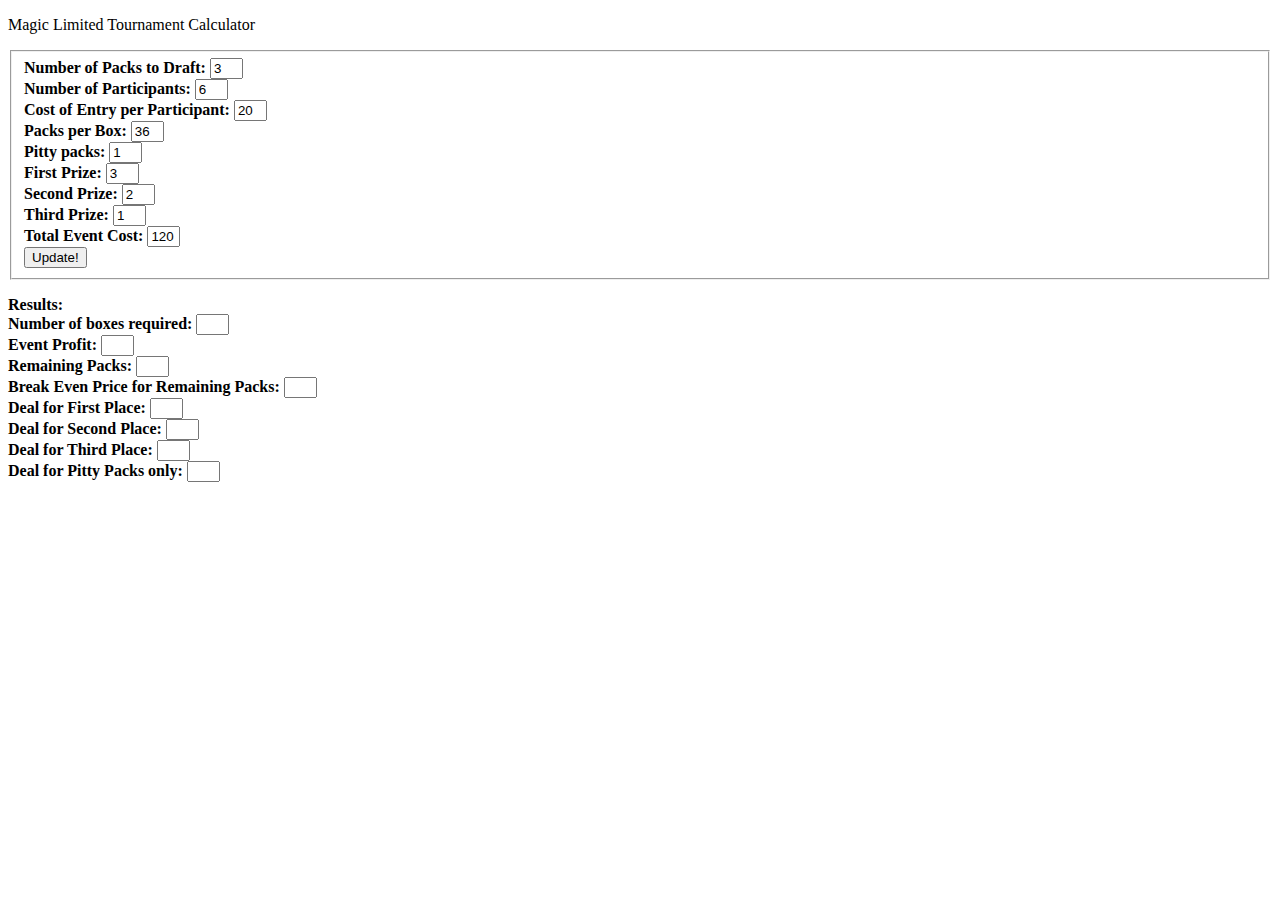
<file: MTGTournamentCalculator/index.html>
<!DOCTYPE html>
<html>
	<head>
		<meta charset="UTF-8"></meta>
		<title>Tournament Calculator</title>
		
	</head>
	<body>
		
		<p>
			Magic Limited Tournament Calculator
		</p>
		<form>
			<fieldset>
				<b>Number of Packs to Draft: </b><input name="playPacks" id="playPacks" size="1" type="text" value="3"><br>
				<b>Number of Participants: </b><input name="playerCount" id="playerCount" size="1" type="text" value="6"><br>
				<b>Cost of Entry per Participant: </b><input name="entryCost" id="entryCost" size="1" type="text" value="20"><br>
				<b>Packs per Box: </b><input name="packsPerBox" id="packsPerBox" size="1" type="text" value="36"><br>
				<b>Pitty packs: </b><input name="prizePittyPacks" id="prizePittyPacks" size="1" type="text" value="1"><br>
				<b>First Prize: </b><input name="prizeFirst" id="prizeFirst" size="1" type="text" value="3"><br>
				<b>Second Prize: </b><input name="prizeSecond" id="prizeSecond" size="1" type="text" value="2"><br>
				<b>Third Prize: </b><input name="prizeThird" id="prizeThird" size="1" type="text" value="1"><br>
				<b>Total Event Cost: </b><input name="totalCost" id="totalCost" size="1" type="text" value="120"><br>
				<button type="button" onclick="t.update()">Update!</button>
			</fieldset>
		</form>
		<p>
			<form>
				<b>Results:</b><br>
				<b>Number of boxes required: </b><input name="boxes" id="boxes" size="1" type="text" value=""><br>
				<b>Event Profit: </b><input name="profit" id="profit" size="1" type="text" value=""><br>
				<b>Remaining Packs: </b><input name="remainingPacks" id="remainingPacks" size="1" type="text" value=""><br>
				<b>Break Even Price for Remaining Packs: </b><input name="remaining" id="remaining" size="1" type="text" value=""><br>
				<b>Deal for First Place: </b><input name="first" id="first" size="1" type="text" value=""><br>
				<b>Deal for Second Place: </b><input name="second" id="second" size="1" type="text" value=""><br>
				<b>Deal for Third Place: </b><input name="third" id="third" size="1" type="text" value=""><br>
				<b>Deal for Pitty Packs only: </b><input name="last" id="last" size="1" type="text" value=""><br>
			</form>
		</p>
		<script src="tourneyCalc.js"></script>
	</body>
</html>
</file>
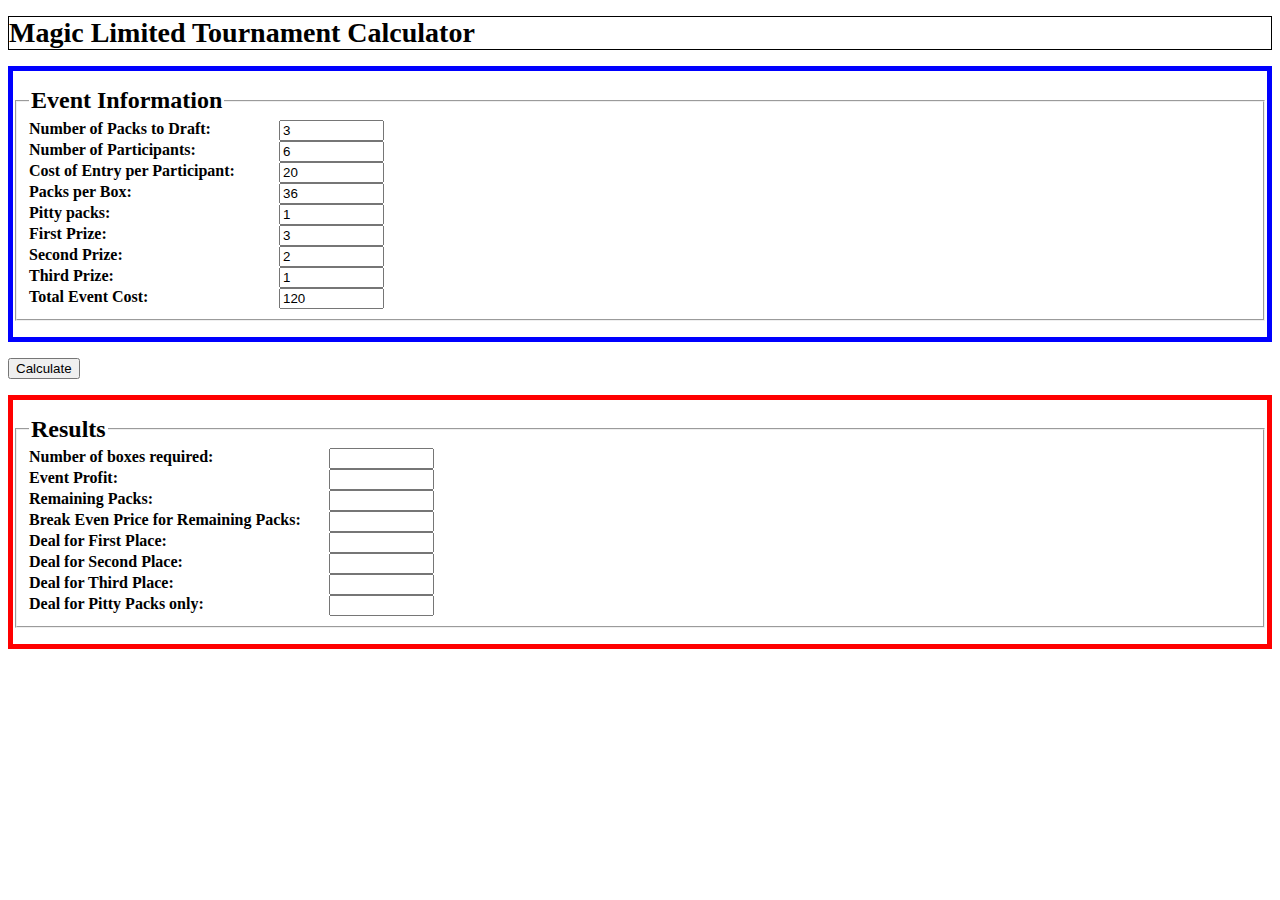
<file: MTGTournamentCalculator/calculator.html>
<!DOCTYPE html>
<html>
<link rel="stylesheet" type="text/css" href="calculator.css" media="screen" />
	<head>
		<meta charset="UTF-8"></meta>
		<title>Tournament Calculator</title>
		
	</head>
	<body>
		
		<p>
			<div class="title">Magic Limited Tournament Calculator</div>
		</p>
		<div class="inputField">
			<p>
			<form>
				<fieldset>
					<legend><b>Event Information</b></legend>
					<label class="inputField"> Number of Packs to Draft:  </label> 	<input name="playPacks" class="inputText" id="playPacks" size="10" type="text" value="3"><br>
					<label class="inputField"> Number of Participants:  </label> 	<input name="playerCount" class="inputText" id="playerCount" size="10" type="text" value="6"><br>
					<label class="inputField"> Cost of Entry per Participant:  </label> 	<input name="entryCost" class="inputText" id="entryCost" size="10" type="text" value="20"><br>
					<label class="inputField"> Packs per Box:  </label> 	<input name="packsPerBox" class="inputText" id="packsPerBox" size="10" type="text" value="36"><br>
					<label class="inputField"> Pitty packs:  </label> 	<input name="prizePittyPacks" class="inputText" id="prizePittyPacks" size="10" type="text" value="1"><br>
					<label class="inputField"> First Prize:  </label> 	<input name="prizeFirst" class="inputText" id="prizeFirst" size="10" type="text" value="3"><br>
					<label class="inputField"> Second Prize:  </label> 	<input name="prizeSecond" class="inputText" id="prizeSecond" size="10" type="text" value="2"><br>
					<label class="inputField"> Third Prize:  </label> 	<input name="prizeThird" class="inputText" id="prizeThird" size="10" type="text" value="1"><br>
					<label class="inputField"> Total Event Cost:  </label> 	<input name="totalCost" class="inputText" id="totalCost" size="10" type="text" value="120"><br>
					
				</fieldset>
			</form>
			</p>
		</div>
		<p>
		<button type="button" onclick="t.update()">Calculate</button>
		<p>
		<div class ="outputField">
			<p>
				<form>
					<fieldset>
						<legend><b>Results</b></legend>
						<label class="outputField">Number of boxes required: </label><input name="boxes" id="boxes" size="10" type="text" value=""><br>
						<label class="outputField">Event Profit: </label><input name="profit" id="profit" size="10" type="text" value=""><br>
						<label class="outputField">Remaining Packs: </label><input name="remainingPacks" id="remainingPacks" size="10" type="text" value=""><br>
						<label class="outputField">Break Even Price for Remaining Packs: </label><input name="remaining" id="remaining" size="10" type="text" value=""><br>
						<label class="outputField">Deal for First Place: </label><input name="first" id="first" size="10" type="text" value=""><br>
						<label class="outputField">Deal for Second Place: </label><input name="second" id="second" size="10" type="text" value=""><br>
						<label class="outputField">Deal for Third Place: </label><input name="third" id="third" size="10" type="text" value=""><br>
						<label class="outputField">Deal for Pitty Packs only: </label><input name="last" id="last" size="10" type="text" value=""><br>
					</fieldset>
				</form>
			</p>
		</div>
		<script src="tourneyCalc.js"></script>
	</body>
</html>
</file>
<file: MTGTournamentCalculator/calculator.css>
div.title{
	border: solid black thin;
	font-size: 28px;
	font-weight: bold;
}
div.inputField{
	border: solid blue thick;
}
div.outputField{
	border: solid red thick;
}
legend{
	font-size: 24px;
}
input.inputText{
}
label.inputField{
	text-align: left;
	width: 250px;
	float: left;
	font-weight: bold;
}
label.outputField{
	text-align: left;
	width: 300px;
	float: left;
	font-weight: bold;
}
</file>
